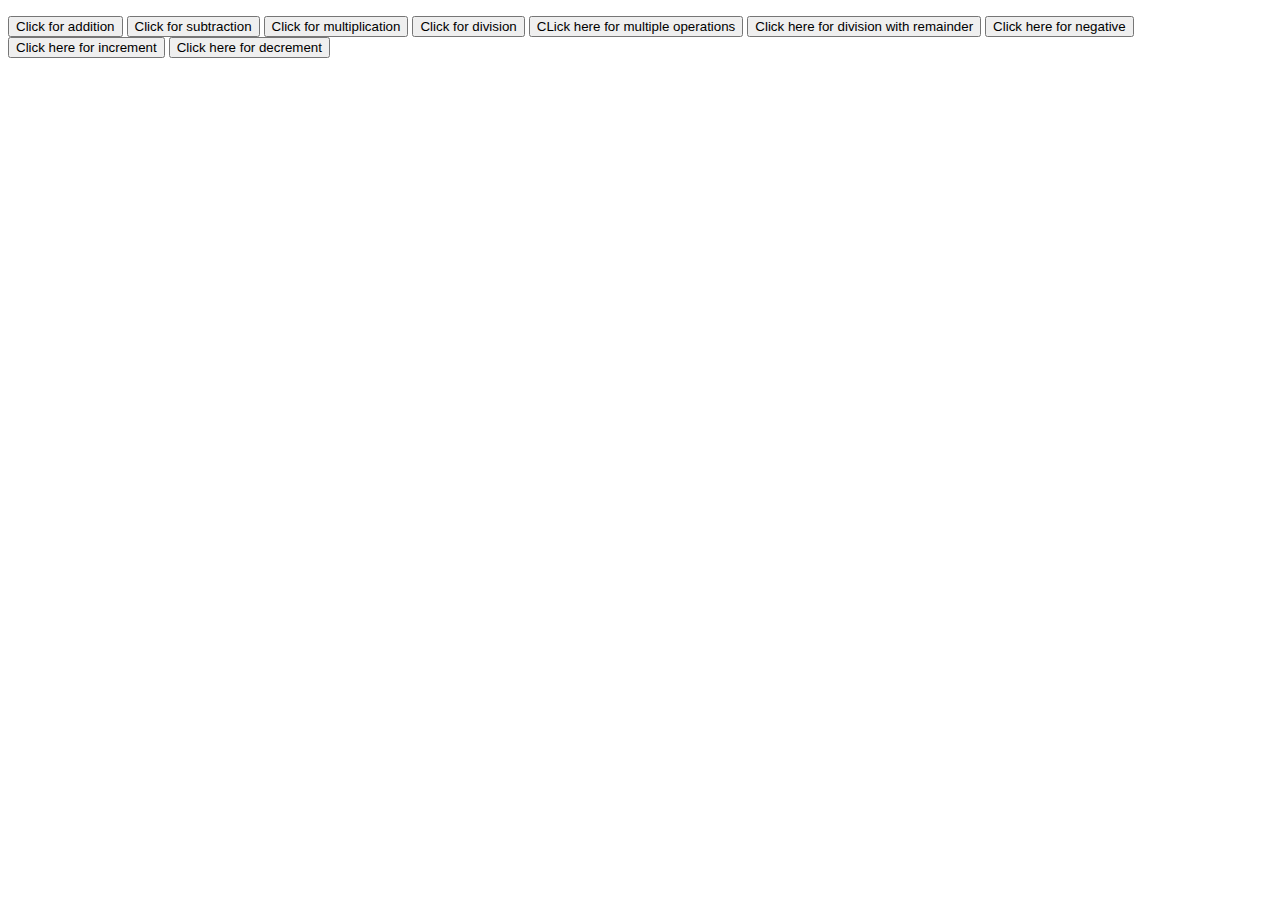
<file: Basic JavaScript Projects/Project3_math_operators folder/index.html>
<!DOCTYPE html>
<html lang="en">
	<head>
		<title>Basic HTML</title>
		<meta charset="UTF-8">
        <script src="JS/main.js"></script>
	</head>
	<body>
        <p id="Math"></p>
        <input type = "button" onclick = "Math_addition()" value = "Click for addition">
        <input type = "button" onclick = "Math_subtraction()" value = "Click for subtraction">
        <input type = "button" onclick = "Math_multiplication()" value = "Click for multiplication">
        <input type = "button" onclick = "Math_division()" value = "Click for division">
        <input type = "button" onclick = "More_Math()" value = "CLick here for multiple operations">
        <input type = "button" onclick = "modulus_Operator()" value = "Click here for division with remainder">
        <input type = "button" onclick = "negation_Operator()" value = "Click here for negative">
        <input type = "button" onclick = "increment()" value = "Click here for increment">
        <input type = "button" onclick = "decrement()" value = "Click here for decrement">
    </body>
</html>
</file>
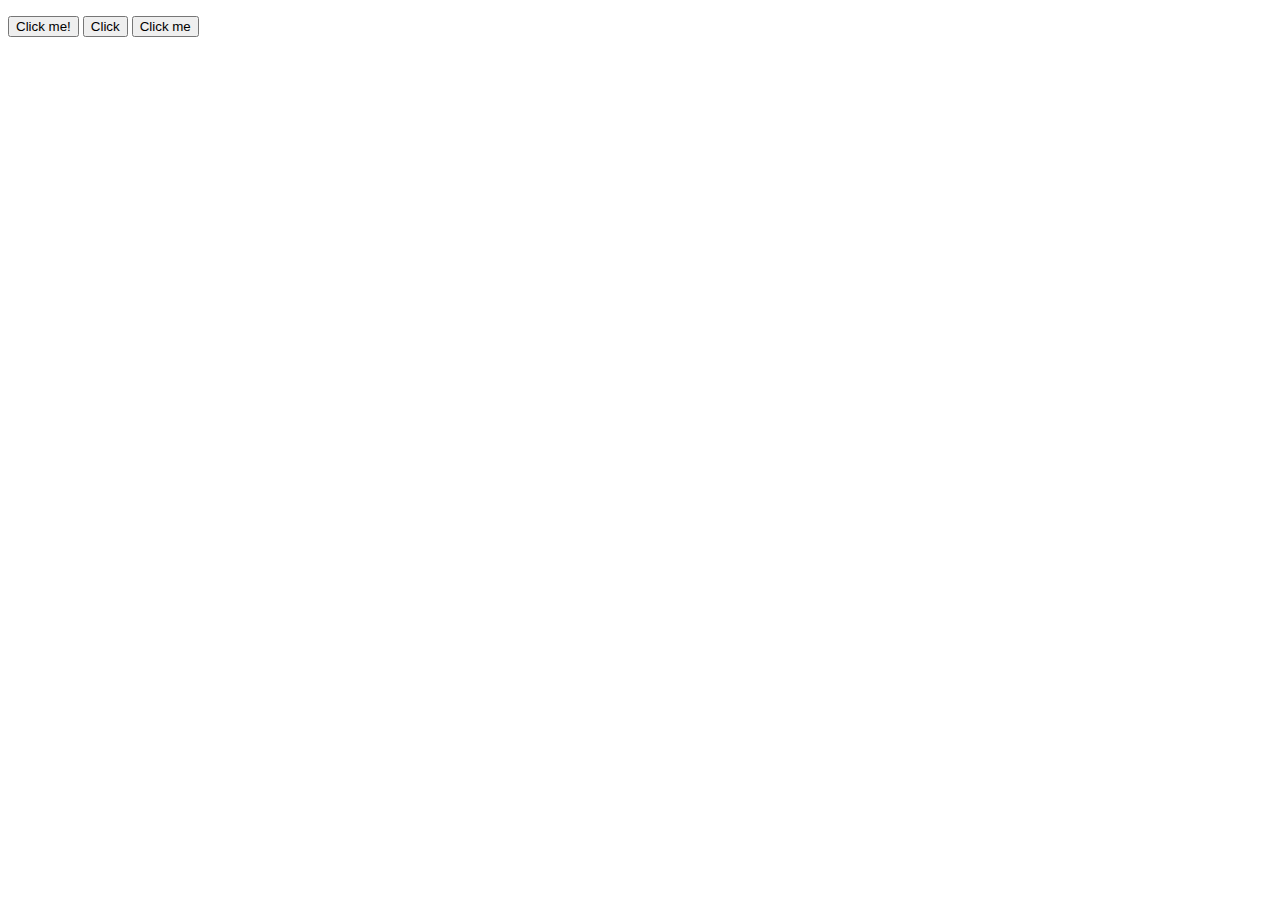
<file: Basic JavaScript Projects/Project5_comparisons_type_coercion/index.html>
<!DOCTYPE html>
<html lang="en">
	<head>
		<title>Basic HTML</title>
		<meta charset="UTF-8">
        <script src="JS/main.js"></script>
	</head>
	<body>
        <p id="Not">
            <button onclick="add()">Click me!</button>
            <button onclick="not_Function()">Click</button>
            <button onclick="nott_Function()">Click me</button></p>    
	</body>
</html>
</file>
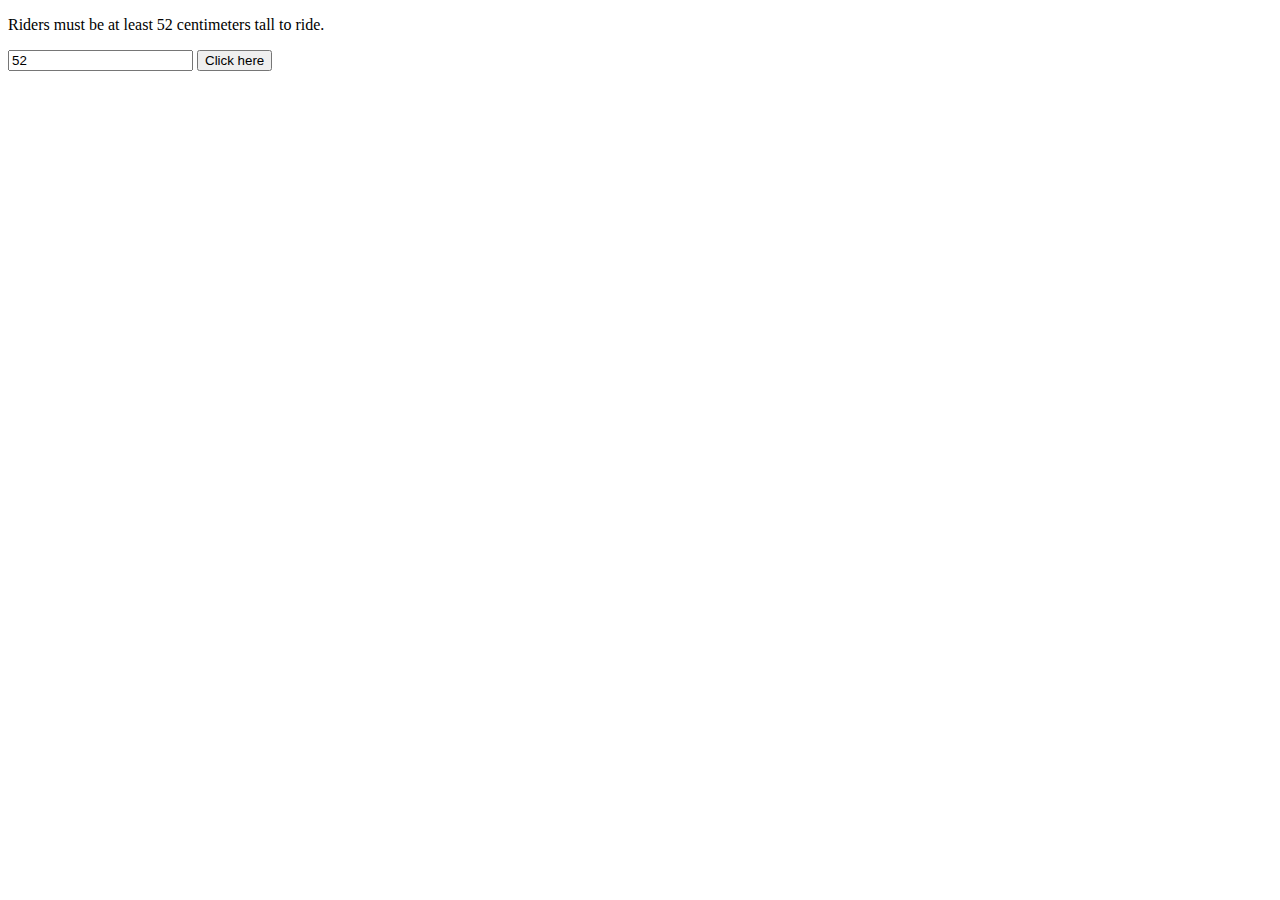
<file: Basic JavaScript Projects/Project6_ternary_operators_constructors/index.html>
<!DOCTYPE html>
<html lang="en">
	<head>
		<title>Basic HTML</title>
		<meta charset="UTF-8">
        <script src="JS/main.js"></script>
	</head>
	<body>
		<p>Riders must be at least 52 centimeters tall to ride.</p> <!--Insert ride function-->
        <input id="Height" value="52">
        <button onclick="Ride_Function()">Click here</button>
        <p id="Ride"></p>
	</body>
</html>
</file>
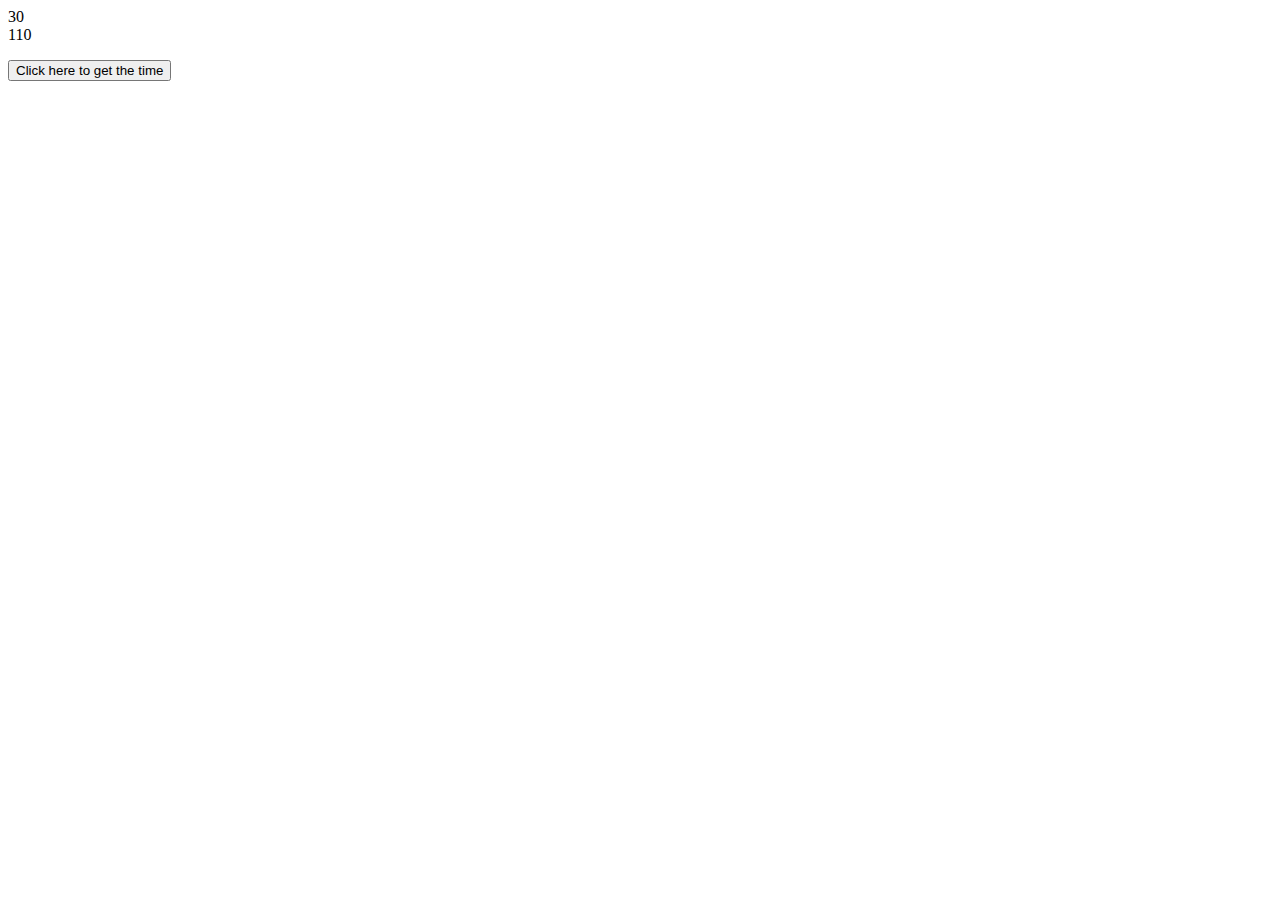
<file: Basic JavaScript Projects/Project7_scope_time_function/index.html>
<!DOCTYPE html>
<html lang="en">
	<head>
		<title>Basic HTML</title>
		<meta charset="UTF-8">
		<script src="JS/main.js"></script>
    </head>
	<body>
        <p id="Time_of_day"></p>
        <button onclick="Time_Function()">Click here to get the time</button></p>
	</body>
</html>
</file>
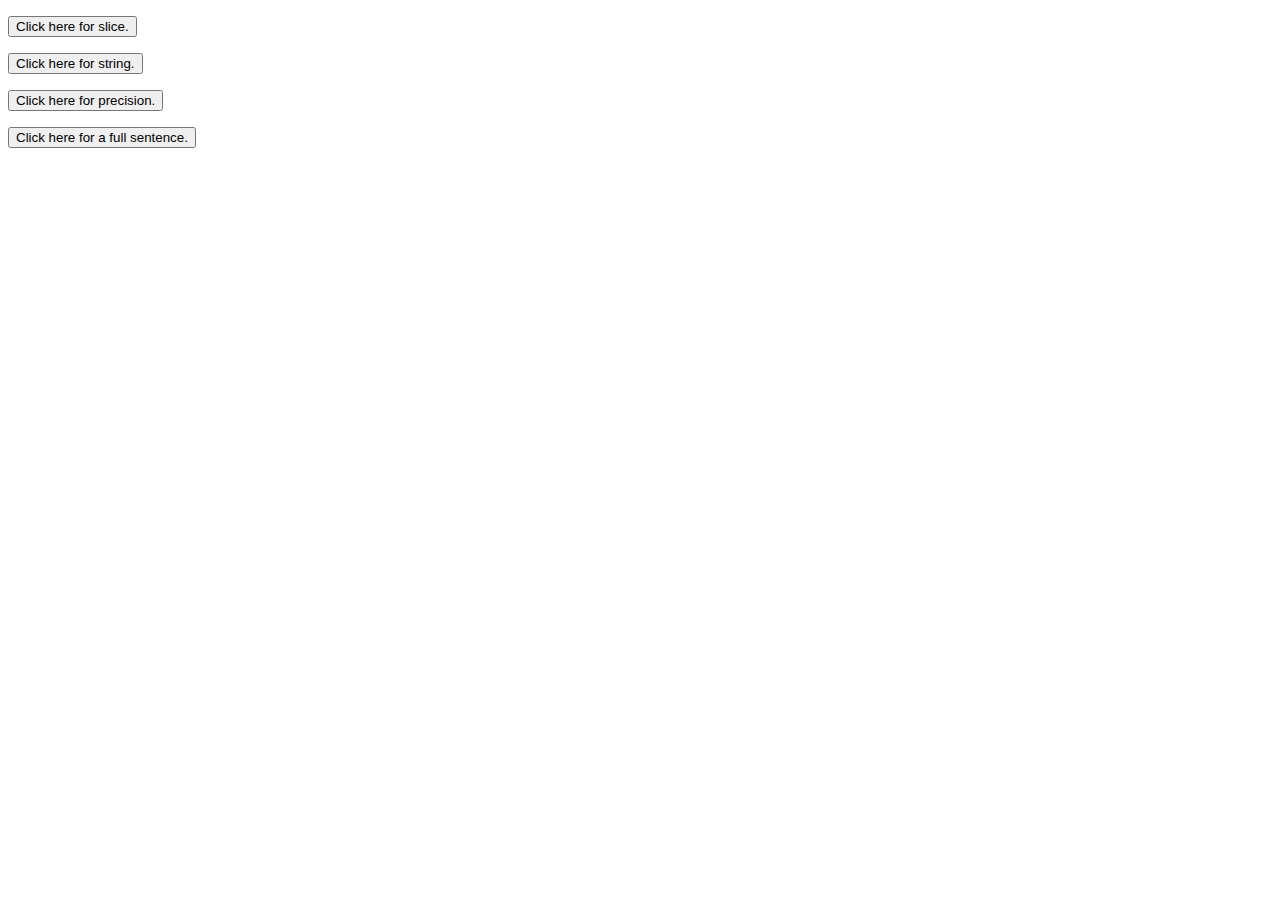
<file: Basic JavaScript Projects/Project8_string_methods/index.html>
<!DOCTYPE html>
<html lang="en">
	<head>
		<title>Basic HTML</title>
		<meta charset="UTF-8">
		<script src="JS/main.js"></script>
	</head>
	<body>
		<p id="Slice"></p>
        <button onclick="slice_Method()">Click here for slice.</button>
		<p id="Numbers_to_string"></p>
        <button onclick="string_Method()">Click here for string.</button>
		<p id="Precision"></p>
        <button onclick="precision_Method()">Click here for precision.</button>
		<p id="Concatenate"></p>
        <button onclick="full_Sentence()">Click here for a full sentence.</button>
	</body>
</html>
</file>
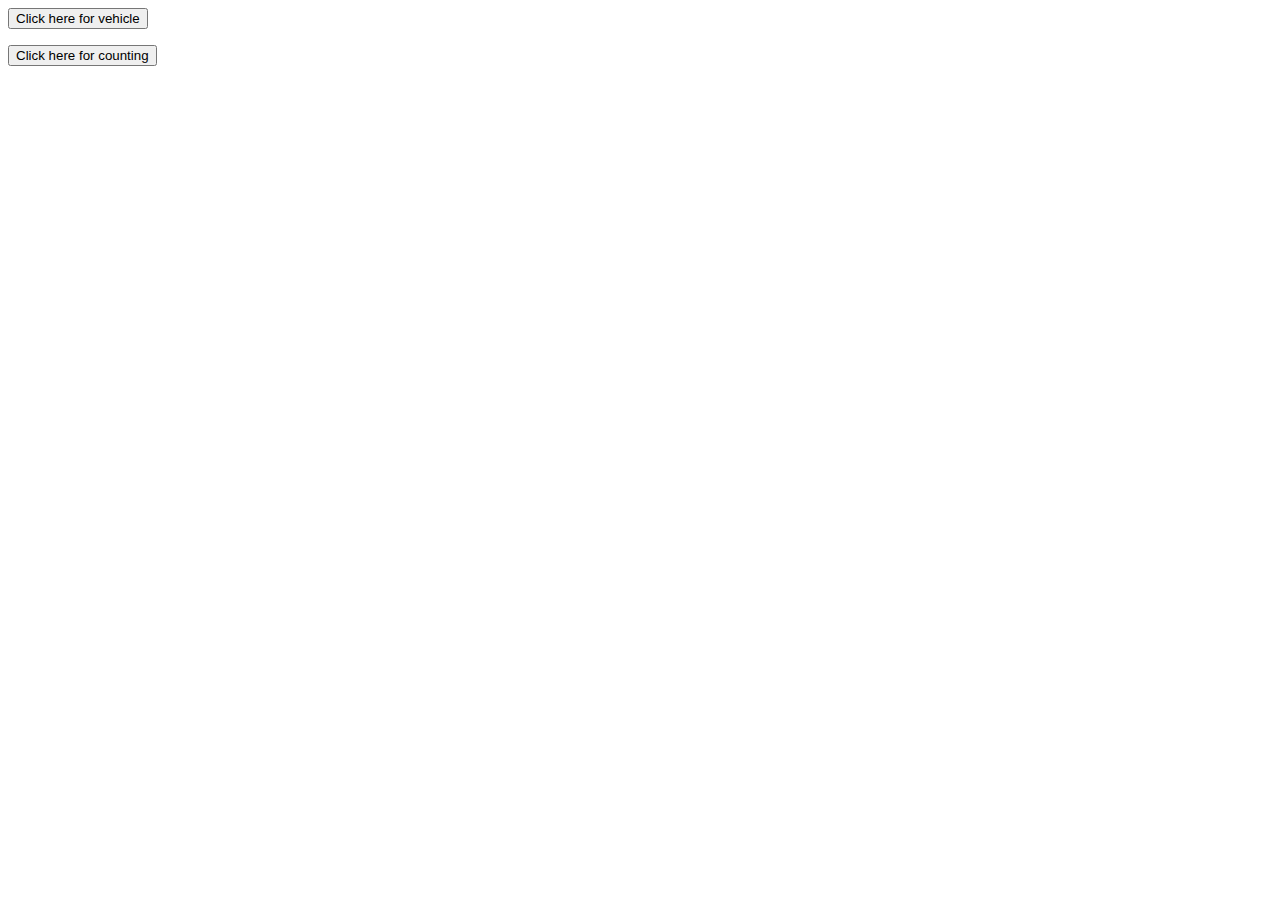
<file: Basic JavaScript Projects/Project6_ternary_operators_constructors/Vehicle.html>
</body><!DOCTYPE html>
    <html lang="en">
        <head>
            <title>Basic HTML</title>
            <meta charset="UTF-8">
            <script src="JS/Vehicle.js"></script>
        </head>
        <body>
                <button onclick="myFunction()">Click here for vehicle</button>
                <p id="Keywords_and_Constructors"></p>
                <p id="Counting"></p>
                <button onclick="count_Function()">Click here for counting</button>
        </body>
    </html>
</file>
